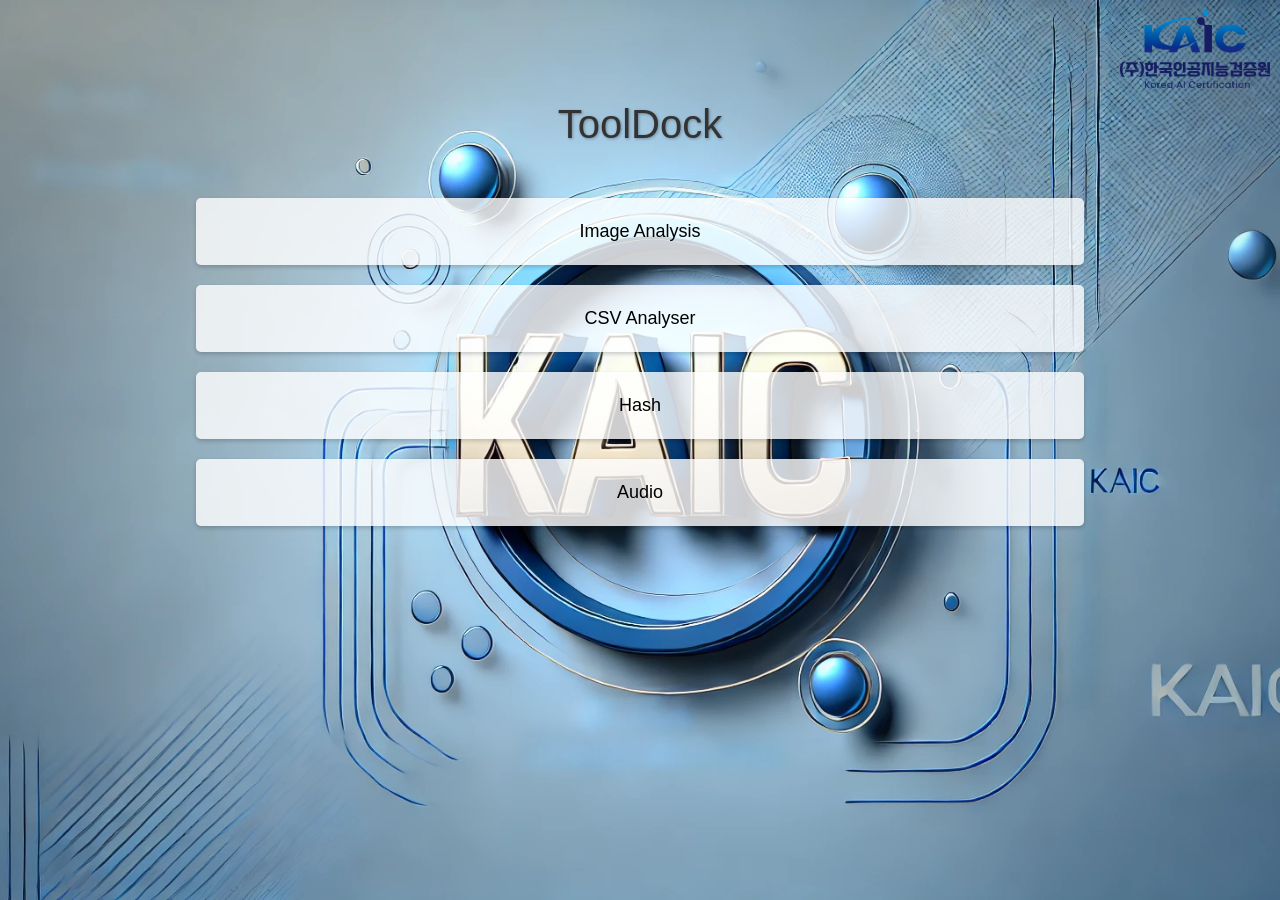
<file: index.html>
<!DOCTYPE html>
<html>
  <head>
    <meta charset="UTF-8" />
    <title>ToolDock — in-browser mini tools</title>
    <link rel="stylesheet" href="https://stackpath.bootstrapcdn.com/bootstrap/4.5.2/css/bootstrap.min.css">
    <style>
      body {
        background: url('assets/bc.webp') no-repeat center center fixed;
        background-size: cover;
        margin: 0;
        font-family: 'Arial', sans-serif;
        color: #333;
      }
      header {
        position: fixed;
        top: 10px;
        right: 10px;
      }
      header img {
        max-width: 150px;
        height: auto;
      }
      .main-container {
        margin-top: 100px;
        display: flex;
        flex-direction: column;
        align-items: center;
        text-align: center;
      }
      h1 {
        margin-bottom: 40px;
        text-shadow: 1px 1px 3px rgba(0,0,0,0.3);
      }
      .app-button {
        display: block;
        width: 80%;
        font-size: 18px;
        padding: 20px 30px;
        margin: 10px auto;
        border: none;
        border-radius: 5px;
        transition: all 0.3s ease;
        background-color: rgba(255, 255, 255, 0.8);
        box-shadow: 0 2px 4px rgba(0,0,0,0.2);
        cursor: pointer;
      }
      .app-button:hover {
        background-color: rgba(0, 123, 255, 0.8);
        color: #fff;
        transform: translateY(-3px);
      }
    </style>
  </head>
  <body>
    <!-- Logo header -->
    <header>
      <img src="assets/logo.png" alt="Company Logo">
    </header>
    <div class="main-container container">
      <h1>ToolDock</h1>
      <!-- Buttons for each sub-app -->
      <button class="app-button" onclick="openSubApp('image-analysis-electron')">Image Analysis</button>
      <button class="app-button" onclick="openSubApp('csv-analyser')">CSV Analyser</button>
      <button class="app-button" onclick="openSubApp('hash')">Hash</button>
      <button class="app-button" onclick="openSubApp('audio-app')">Audio</button>
    </div>
    <script>
      function openSubApp(name) {
        // Just navigate to the sub-app's index.html
        window.location.href = `subapps/${name}/index.html`;
      }
    </script>
  </body>
</html>
</file>
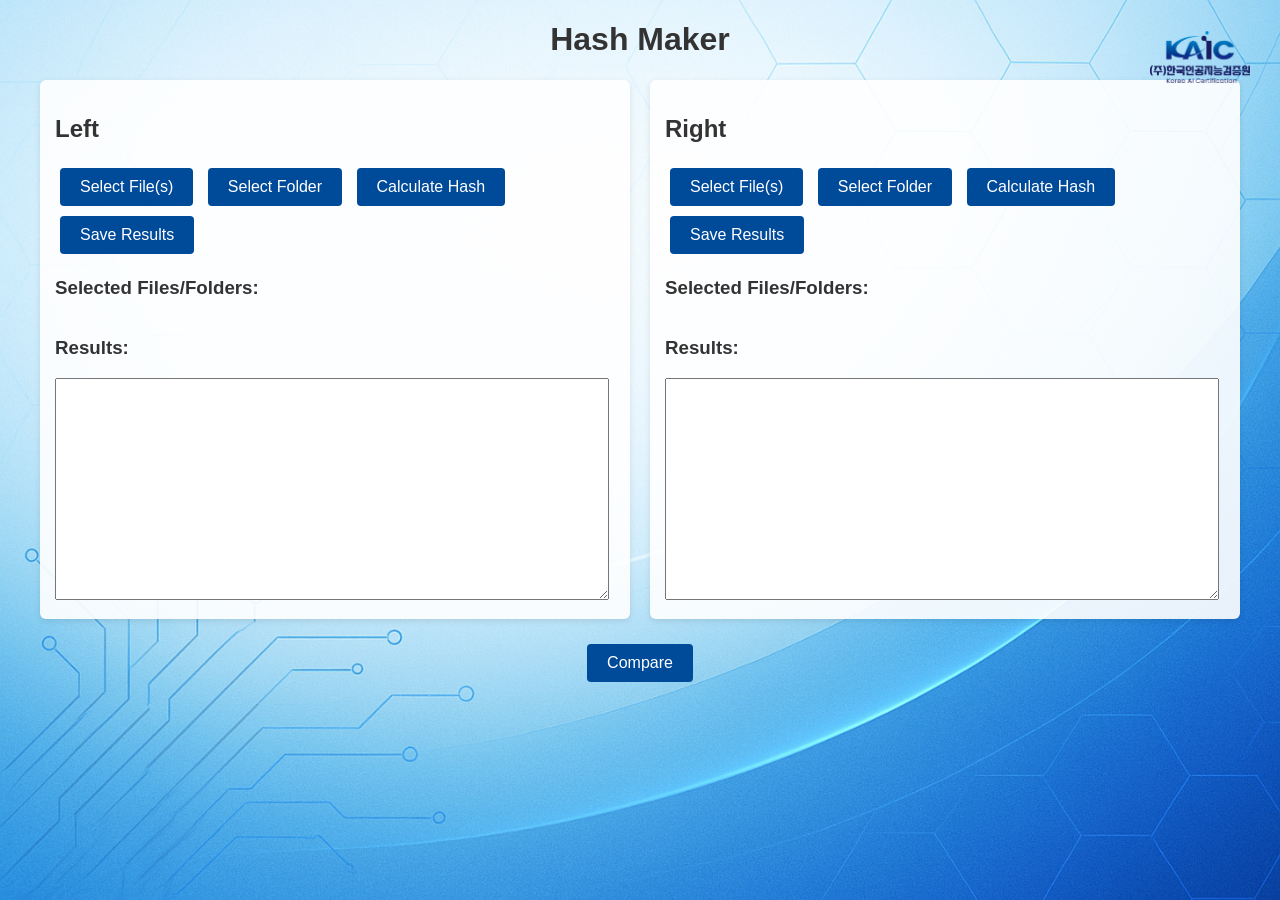
<file: subapps/hash/index.html>
<!DOCTYPE html>
<html lang="en">
<head>
  <meta charset="UTF-8">
  <title>Hash Maker Comparison</title>
  <link rel="stylesheet" href="style.css">
</head>
<body>
  <!-- Logo & title -->
  <div id="logo-container">
    <img src="logo.png" alt="Logo" id="logo">
  </div>
  <h1>Hash Maker</h1>

  <!-- Two panels side by side -->
  <div id="panels">
    <!-- LEFT PANEL -->
    <div class="panel" id="left-panel">
      <h2>Left</h2>
      <div class="controls">
        <input type="file" id="fileInput-left" multiple hidden>
        <input type="file" id="folderInput-left" webkitdirectory directory multiple hidden>
        <button id="btn-select-files-left">Select File(s)</button>
        <button id="btn-select-folder-left">Select Folder</button>
        <button id="btn-calculate-left">Calculate Hash</button>
        <button id="btn-save-left">Save Results</button>
      </div>
      <div class="file-list">
        <h3>Selected Files/Folders:</h3>
        <ul id="files-left"></ul>
      </div>
      <div class="results">
        <h3>Results:</h3>
        <textarea id="result-text-left" readonly></textarea>
      </div>
    </div>

    <!-- RIGHT PANEL -->
    <div class="panel" id="right-panel">
      <h2>Right</h2>
      <div class="controls">
        <input type="file" id="fileInput-right" multiple hidden>
        <input type="file" id="folderInput-right" webkitdirectory directory multiple hidden>
        <button id="btn-select-files-right">Select File(s)</button>
        <button id="btn-select-folder-right">Select Folder</button>
        <button id="btn-calculate-right">Calculate Hash</button>
        <button id="btn-save-right">Save Results</button>
      </div>
      <div class="file-list">
        <h3>Selected Files/Folders:</h3>
        <ul id="files-right"></ul>
      </div>
      <div class="results">
        <h3>Results:</h3>
        <textarea id="result-text-right" readonly></textarea>
      </div>
    </div>
  </div>

  <!-- Compare section -->
  <div id="compare-section">
    <button id="btn-compare">Compare</button>
    <div id="compare-summary"></div>
    <button id="btn-download-csv" style="display:none;">Download CSV</button>
  </div>

  <script src="renderer.js"></script>
</body>
</html>
</file>
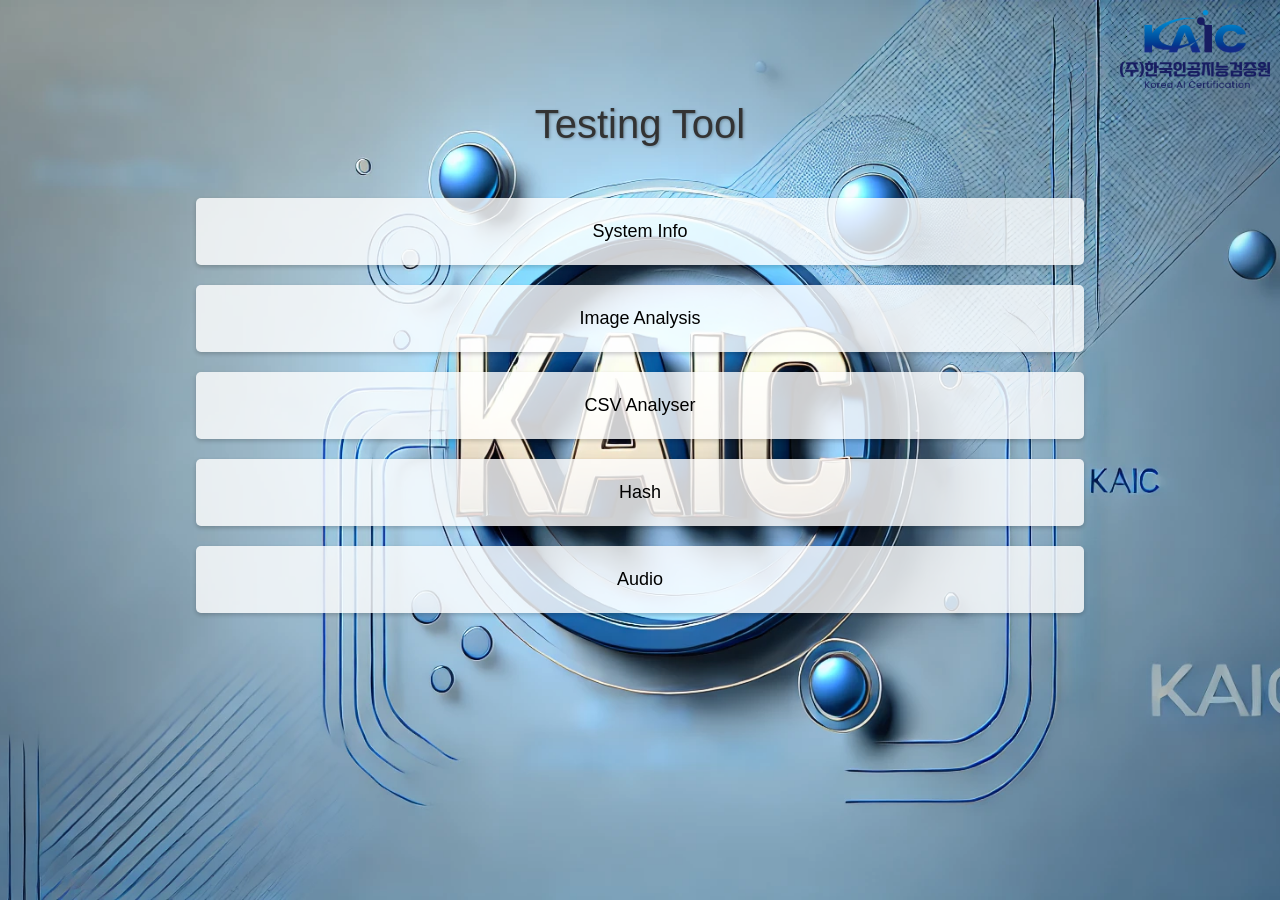
<file: launcher.html>
<!DOCTYPE html>
<html>
  <head>
    <meta charset="UTF-8" />
    <title>Main Dashboard</title>
    <link rel="stylesheet" href="https://stackpath.bootstrapcdn.com/bootstrap/4.5.2/css/bootstrap.min.css">
    <style>
      body {
        background: url('assets/bc.webp') no-repeat center center fixed;
        background-size: cover;
        margin: 0;
        font-family: 'Arial', sans-serif;
        color: #333;
      }
      header {
        position: fixed;
        top: 10px;
        right: 10px;
      }
      header img {
        max-width: 150px;
        height: auto;
      }
      .main-container {
        margin-top: 100px;
        display: flex;
        flex-direction: column;
        align-items: center;
        text-align: center;
      }
      h1 {
        margin-bottom: 40px;
        text-shadow: 1px 1px 3px rgba(0,0,0,0.3);
      }
      .app-button {
        display: block;
        width: 80%;
        font-size: 18px;
        padding: 20px 30px;
        margin: 10px auto;
        border: none;
        border-radius: 5px;
        transition: all 0.3s ease;
        background-color: rgba(255, 255, 255, 0.8);
        box-shadow: 0 2px 4px rgba(0,0,0,0.2);
        cursor: pointer;
      }
      .app-button:hover {
        background-color: rgba(0, 123, 255, 0.8);
        color: #fff;
        transform: translateY(-3px);
      }
    </style>
  </head>
  <body>
    <!-- Logo header -->
    <header>
      <img src="assets/logo.png" alt="Company Logo">
    </header>
    <div class="main-container container">
      <h1>Testing Tool</h1>
      <!-- Buttons for each sub-app -->
      <button class="app-button" onclick="openSubApp('system-info')">System Info</button>
      <button class="app-button" onclick="openSubApp('image-analysis-electron')">Image Analysis</button>
      <button class="app-button" onclick="openSubApp('csv-analyser')">CSV Analyser</button>
      <button class="app-button" onclick="openSubApp('hash')">Hash</button>
      <button class="app-button" onclick="openSubApp('audio-app')">Audio</button>
    </div>
    <script>
      function openSubApp(name) {
        // Just navigate to the sub-app's index.html
        window.location.href = `subapps/${name}/index.html`;
      }
    </script>
  </body>
</html>
</file>
<file: subapps/hash/style.css>
/* style.css */
/* Panels side by side */
#panels {
  display: flex;
  gap: 20px;
  margin: 20px;
}
.panel {
  flex: 1;
  background: rgba(255,255,255,0.9);
  padding: 15px;
  border-radius: 6px;
  box-shadow: 0 2px 6px rgba(0,0,0,0.1);
}
/* Compare area */
#compare-section {
  text-align: center;
  margin: 20px;
}
#compare-summary {
  margin-top: 10px;
  font-weight: bold;
}
#btn-download-csv {
  margin-left: 10px;
}
/* Keep your existing button, file-list, results styles */

body {
    font-family: Arial, sans-serif;
    margin: 20px;
    background-image: url('bc_tt.png');
    background-size: cover;
    background-repeat: no-repeat;
    background-attachment: fixed;
    position: relative;
    color: #333;
  }
  
  h1 {
    text-align: center;
  }
  
  #logo-container {
    position: absolute;
    top: 10px;
    right: 10px;
  }
  
  #logo {
    max-width: 100px;
    height: auto;
  }
  
  #controls {
    text-align: center;
    margin-bottom: 20px;
  }
  
  button {
    margin: 5px;
    padding: 10px 20px;
    font-size: 16px;
    background-color: #004a9a;  /* Blue background */
    color: #fff;
    border: none;
    border-radius: 4px;
    cursor: pointer;
    transition: background-color 0.3s ease;
  }
  
  button:hover {
    background-color: #003873; 
    transform: scale(1.05); /* Darker blue on hover */
  }
  
  button:active {
    background-color: #00408d;  /* Even darker blue when active */
  }
  
  .remove-btn {
    background-color: #dc3545;  /* Red background */
    color: #fff;
    padding: 5px 10px;          /* Smaller padding for a smaller button */
    font-size: 14px;            /* Smaller font size */
    border: none;
    border-radius: 4px;
    cursor: pointer;
    transition: background-color 0.3s ease;
  }
  
  .remove-btn:hover {
    background-color: #c82333;  /* Darker red on hover */
  }
  
  .remove-btn:active {
    background-color: #bd2130;  /* Even darker red when active */
  }
  
  
  #file-list, #results {
    margin: 0 auto;
    max-width: 700px;
    margin-bottom: 20px;
    background: rgba(255, 255, 255, 0.8);
    padding: 10px;
    border-radius: 5px;
  }
  .panel .file-list {
  max-height: 200px;
  overflow-y: auto;
}

/* (optional) limit height of the results textarea container too */
.panel .results {
  max-height: 400px;
  overflow-y: auto;
}
  #files {
    list-style-type: none;
    padding: 0;
  }
  
  #files li {
    background: #e0e0e0;
    margin: 5px 0;
    padding: 5px;
    display: flex;
    justify-content: space-between;
    align-items: center;
  }
  
  textarea {
    width: 95%;
    height: 200px;
    font-family: monospace;
    padding: 10px;
  }
</file>
